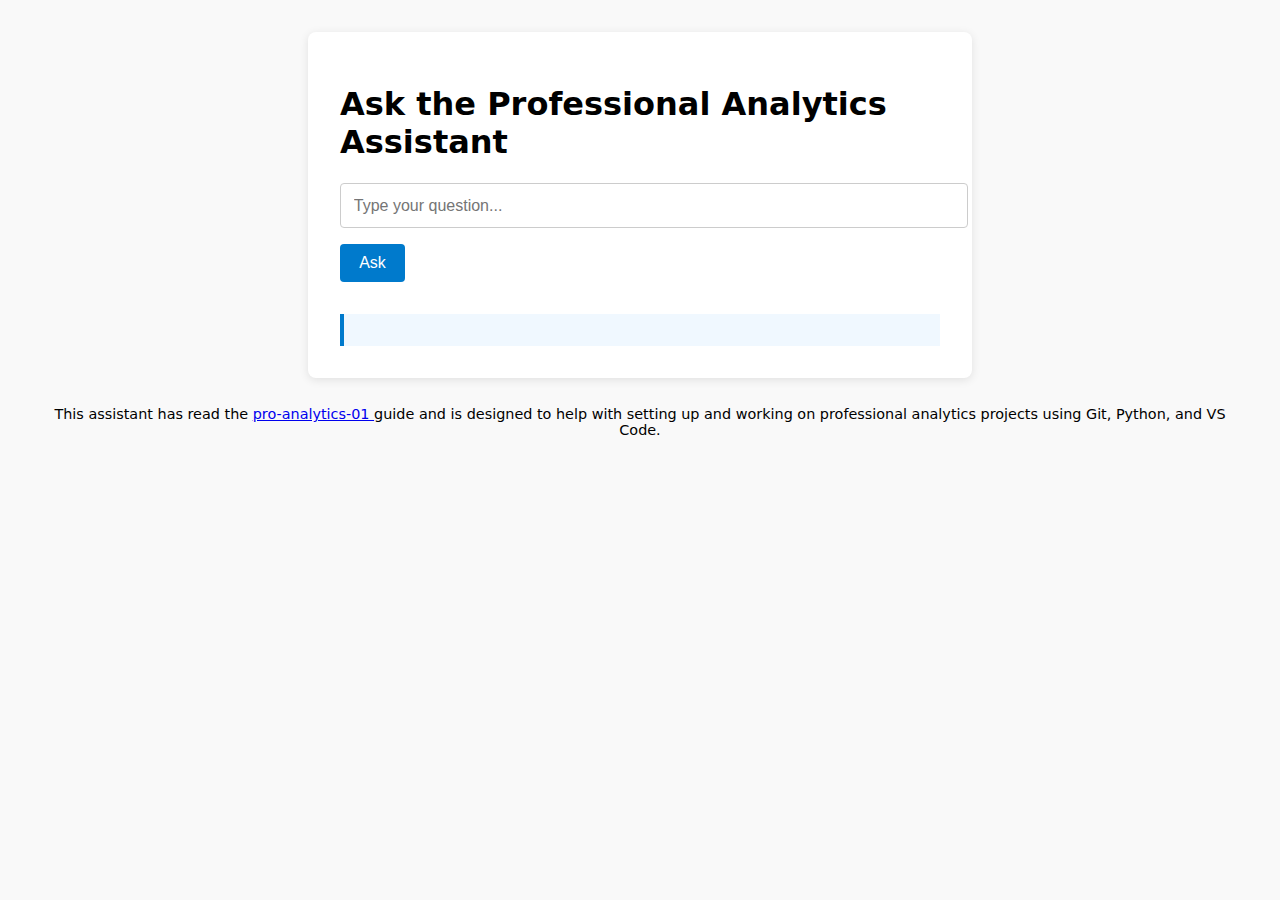
<file: frontend/index.html>
<!DOCTYPE html>
<html lang="en">
<head>
  <meta charset="UTF-8" />
  <meta name="viewport" content="width=device-width, initial-scale=1.0" />
  <title>pro-analytics-ai</title>
  <link rel="stylesheet" href="style.css" />
</head>
<body>
  <div class="container">
    <h1>Ask the Professional Analytics Assistant</h1>
    <input type="text" id="questionInput" placeholder="Type your question..." />
    <button id="submitButton">Ask</button>
    <div id="responseBox"></div>
  </div>
  <p style="margin-top: 2em; text-align: center; font-size: 0.9em;">
    This assistant has read the 
    <a href="https://github.com/denisecase/pro-analytics-01" target="_blank">
      pro-analytics-01
    </a> guide and is designed to help with setting up and working on professional analytics projects using Git, Python, and VS Code.
  </p>
  <script src="app.js"></script>
</body>
</html>
</file>
<file: frontend/style.css>
body {
    font-family: system-ui, sans-serif;
    margin: 0;
    padding: 2rem;
    background: #f9f9f9;
  }
  
  .container {
    max-width: 600px;
    margin: auto;
    background: white;
    border-radius: 8px;
    padding: 2rem;
    box-shadow: 0 2px 10px rgba(0, 0, 0, 0.1);
  }
  
  input[type="text"] {
    width: 100%;
    padding: 0.8rem;
    font-size: 1rem;
    margin-bottom: 1rem;
    border: 1px solid #ccc;
    border-radius: 4px;
  }
  
  button {
    padding: 0.6rem 1.2rem;
    font-size: 1rem;
    background: #007acc;
    color: white;
    border: none;
    border-radius: 4px;
    cursor: pointer;
  }
  
  button:hover {
    background: #005fa3;
  }
  
  #responseBox {
    margin-top: 2rem;
    padding: 1rem;
    border-left: 4px solid #007acc;
    background: #f0f8ff;
    white-space: pre-wrap;
  }
</file>
